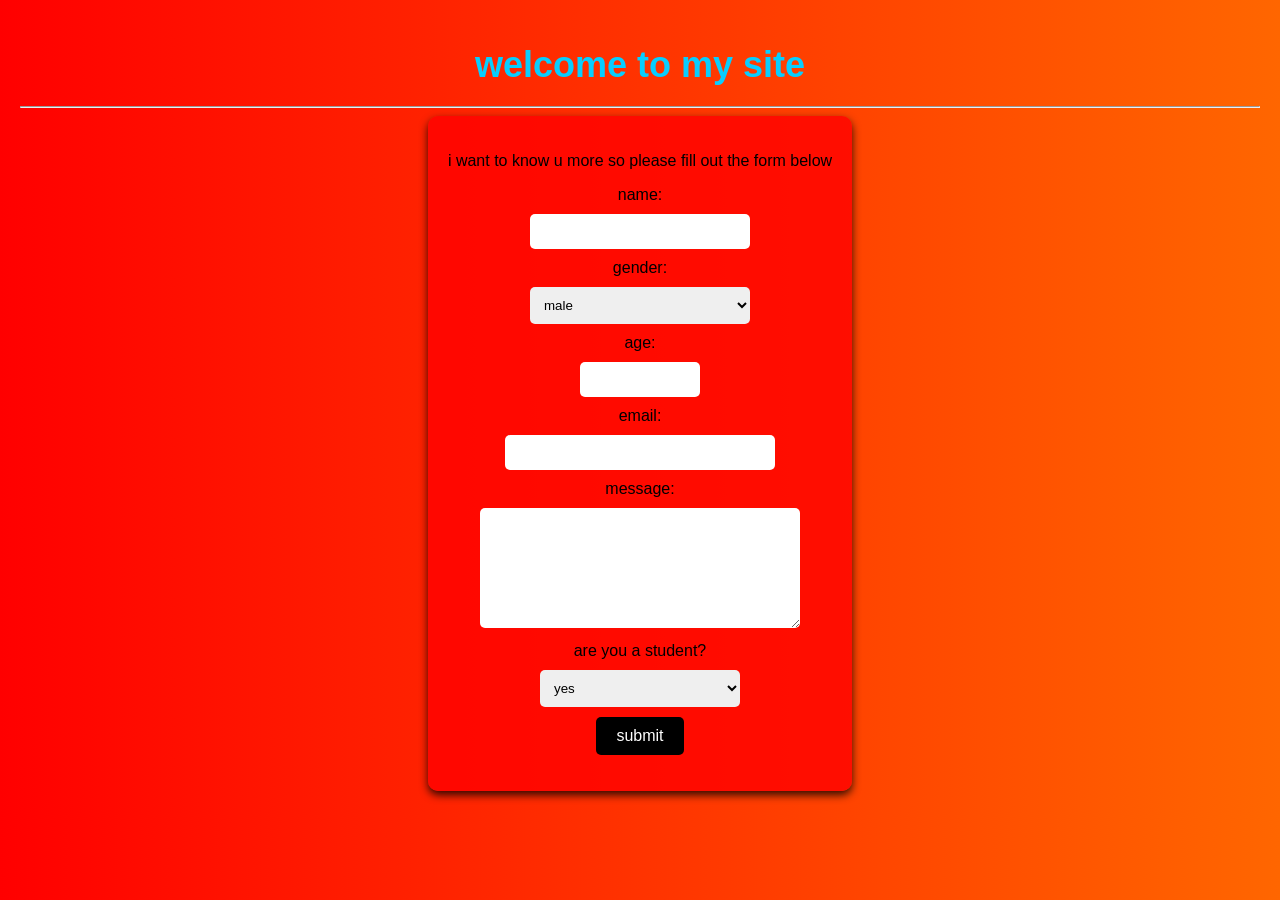
<file: index.html>
<!DOCTYPE html>
<html lang="en">
<head>
    <meta charset="UTF-8">
    <meta name="viewport" content="width=device-width, initial-scale=1.0">
    <title>welcome</title>
    <link rel="stylesheet" href="style.css">
</head>
<body>
       <h1>welcome to my site</h1>
       <hr>

       <div id="container"> 
           <p>i want to know u more so please fill out the form below</p>
           <label for="name">name:</label><br>
           <input type="text" id="name" name="name"><br>
           <label for="gender">gender:</label><br>
           <select id="gender" name="gender">
               <option value="male">male</option>
               <option value="female">female</option>
           </select><br>
              <label for="age">age:</label><br>
              <input type="number" id="age" name="age"><br>
              <label for="email">email:</label><br>
              <input type="email" id="email" name="email"><br>
              <label for="message">message:</label><br>
              <textarea id="message" name="message"></textarea><br>
              <label for="ask" >are you a student?</label><br>
              <select id="ask" name="ask"><br>
                  <option value="yes">yes</option>
                  <option value="no">no</option><br>
              </select><br>
                <button  type="submit" id="btn" >submit</button><br>

                <p id="result"></p>
       </div>

       
      
       <script src="script.js"></script>
</body>
</html>
</file>
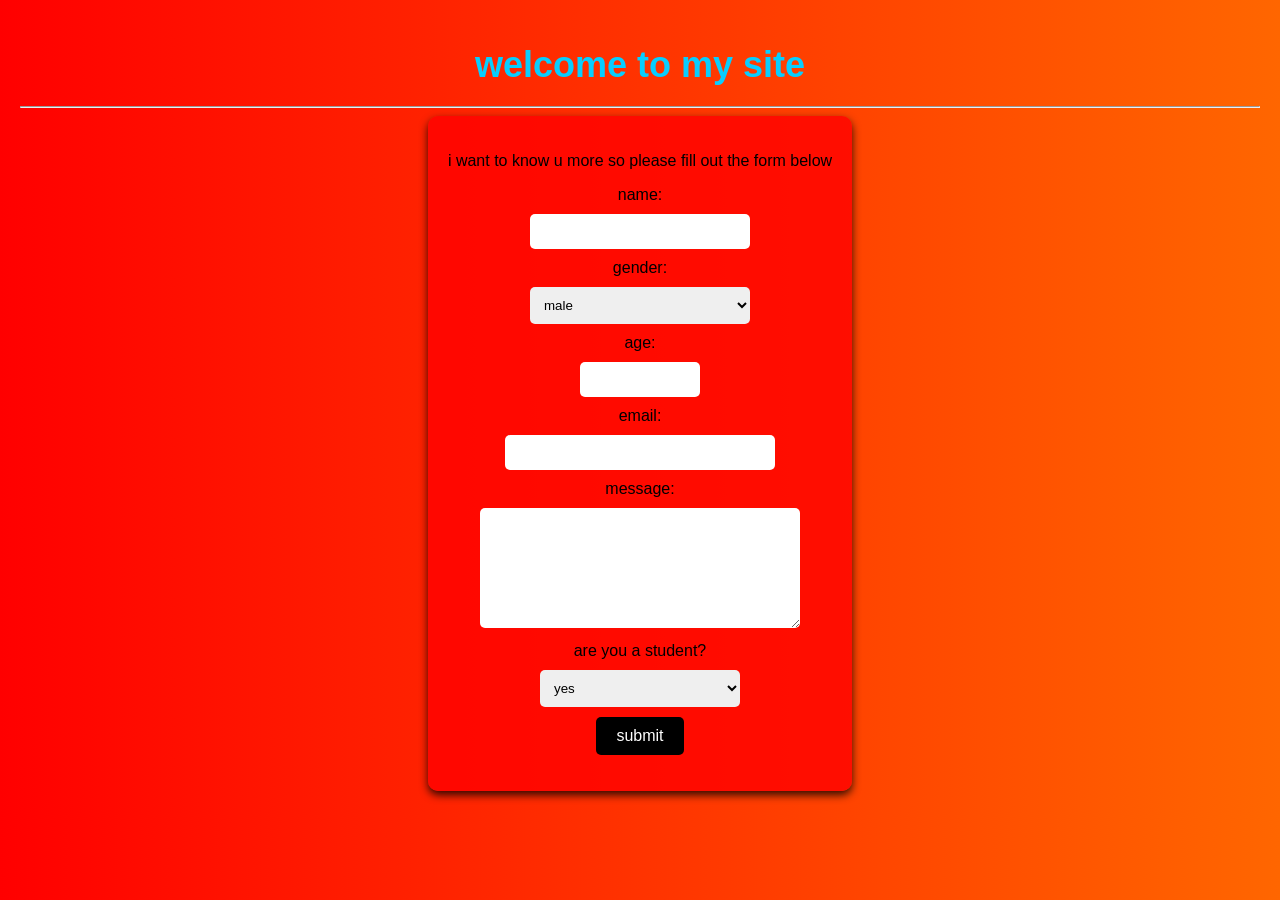
<file: main.html>
<!DOCTYPE html>
<html lang="en">
<head>
    <meta charset="UTF-8">
    <meta name="viewport" content="width=device-width, initial-scale=1.0">
    <title>welcome</title>
    <link rel="stylesheet" href="style.css">
</head>
<body>
       <h1>welcome to my site</h1>
       <hr>

       <div id="container"> 
           <p>i want to know u more so please fill out the form below</p>
           <label for="name">name:</label><br>
           <input type="text" id="name" name="name"><br>
           <label for="gender">gender:</label><br>
           <select id="gender" name="gender">
               <option value="male">male</option>
               <option value="female">female</option>
           </select><br>
              <label for="age">age:</label><br>
              <input type="number" id="age" name="age"><br>
              <label for="email">email:</label><br>
              <input type="email" id="email" name="email"><br>
              <label for="message">message:</label><br>
              <textarea id="message" name="message"></textarea><br>
              <label for="ask" >are you a student?</label><br>
              <select id="ask" name="ask"><br>
                  <option value="yes">yes</option>
                  <option value="no">no</option><br>
              </select><br>
                <button  type="submit" id="btn" >submit</button><br>

                <p id="result"></p>
       </div>

       
      
       <script src="script.js"></script>
</body>
</html>
</file>
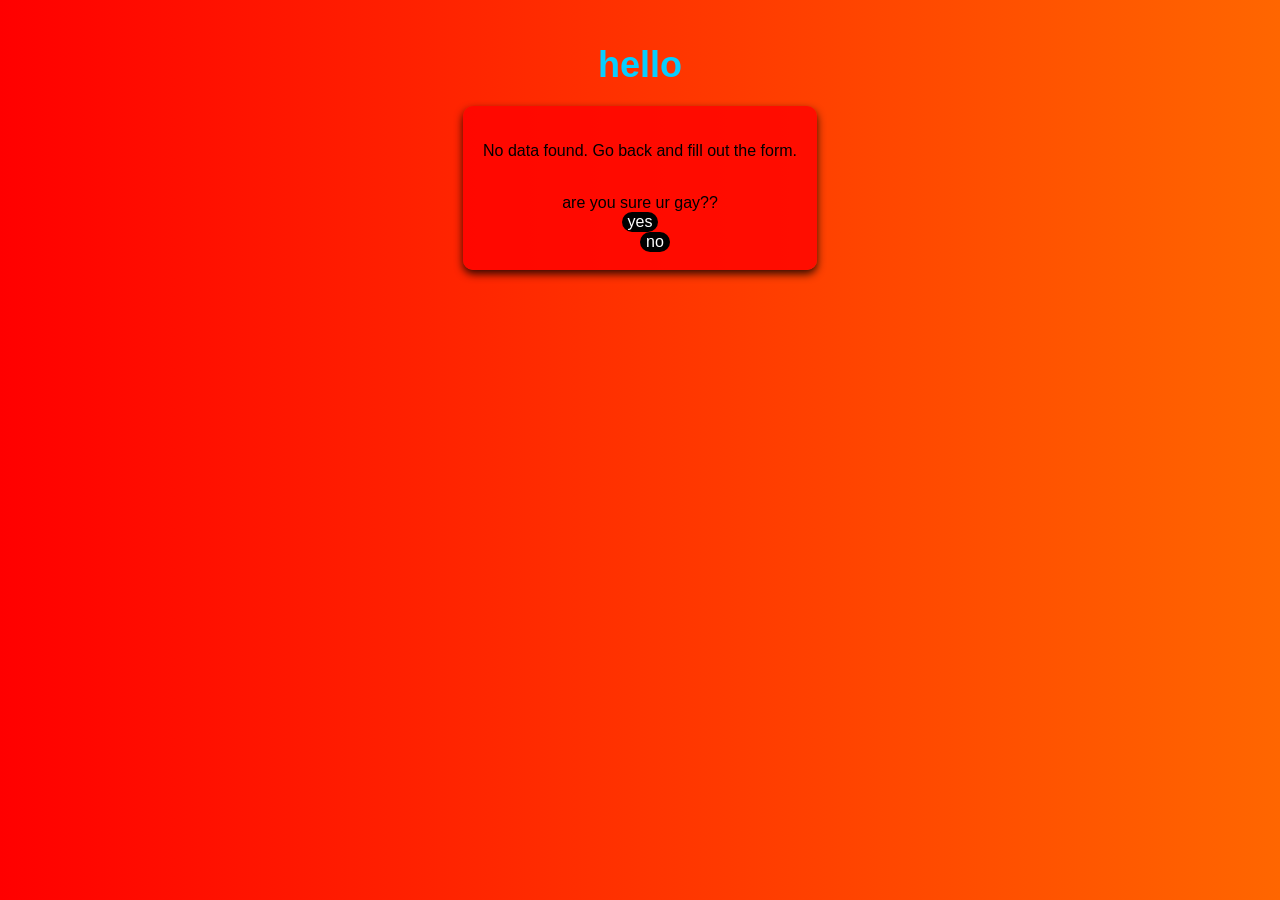
<file: next.html>
<!DOCTYPE html>
<html lang="en">
<head>
    <meta charset="UTF-8">
    <meta name="viewport" content="width=device-width, initial-scale=1.0">
    <title>form</title>
    <link rel="stylesheet" href="form.css">
</head>
<body>
    <h1>hello</h1>
    <div id="container" class="hover-zone"> 
        <p id="pow">loading...</p><br>
        <label id="ask-label">are you sure ur gay??</label><br>
        <button id="btn">yes</button><br>
        <button id="btn2">no</button><br>
    </div>

    

        <script src="next.js"></script>
     
</body>
</html>
</file>
<file: style.css>
body{
    background:linear-gradient(to right, #ff0000, #ff6600);
    font-family: Arial, sans-serif;
    margin: 0;
    padding: 20px;
    text-align: center;
    font-family: Verdana, Geneva, Tahoma, sans-serif;

}
h1 {
    color: #08ceff;
    font-size: 36px;
    margin-bottom: 20px;
    margin-bottom: dotted;
}
#container {
    background-color: rgba(255, 0, 0, 0.8);
    padding: 20px;
    border-radius: 10px;
    display: inline-block;
    box-shadow: 0 4px 8px rgba(0, 0, 0, 0.812);
    font-family: Verdana, Geneva, Tahoma, sans-serif;
}
#name, #ask {
    padding: 10px;
    margin: 10px 0;
    border: none;
    border-radius: 5px;
    width: 200px;
}
#gender {
    padding: 10px;
    margin: 10px 0;
    border: none;
    border-radius: 5px;
    width: 220px;
}
#age {
    padding: 10px;
    margin: 10px 0;
    border: none;
    border-radius: 5px;
    width: 100px;
}
#email {
    padding: 10px;
    margin: 10px 0;
    border: none;
    border-radius: 5px;
    width: 250px;
}
#message {
    padding: 10px;
    margin: 10px 0;
    border: none;
    border-radius: 5px;
    width: 300px;
    height: 100px;
}
#submit {
    background-color: #ff3300;
    color: #fff;
    border: none;
    border-radius: 5px;
    padding: 10px 20px;
    cursor: pointer;
    font-size: 16px;
}
#btn {
    background-color: #000000;
    color: #fff;
    border: none;
    border-radius: 5px;
    padding: 10px 20px;
    cursor: pointer;
    font-size: 16px;
}
#btn:hover {
    background-color: #333333;
}
#btn:active {
    background-color: #666666;
}
</file>
<file: form.css>
body{
    background:linear-gradient(to right, #ff0000, #ff6600);
    font-family: Arial, sans-serif;
    margin: 0;
    padding: 20px;
    text-align: center;
    font-family: Verdana, Geneva, Tahoma, sans-serif;

}
h1 {
    color: #08ceff;
    font-size: 36px;
    margin-bottom: 20px;
}
#container {
    background-color: rgba(255, 0, 0, 0.8);
    padding: 20px;
    border-radius: 10px;
    display: inline-block;
    box-shadow: 0 4px 8px rgba(0, 0, 0, 0.812);
    font-family: Verdana, Geneva, Tahoma, sans-serif;
    position: relative;
}
#cats
{
   background-color: rgba(255, 0, 0, 0.8);
    padding: 20px;
    border-radius: 10px;
    display: inline-block;
    box-shadow: 0 4px 8px rgba(0, 0, 0, 0.812);
    font-family: Verdana, Geneva, Tahoma, sans-serif;
    display: block;
    width: max-content;
    margin-right: auto;
     opacity: 0;
    visibility: hidden;
    animation: slideIn 0.5s ease-out;
    
}

.hover-zone #cats {
    opacity: 1;
    visibility: visible;
    transform: translateX() scale(1);
    background-color: #333333;
}
#cats:hover {
    background-color: #333333;
    animation: slideIn 0.5s ease-out;
}

@keyframes slideIn {
    from {
        transform: translatex(-20px);
        opacity: 0;
    }
    to {
        transform: translatex(0);
        opacity: 1;
    }


    
}
#btn {
    background-color: #000000;
    color: #fff;
    border: none;
    cursor: pointer;
    font-size: 16px;
    border-radius: 20px;
}
#btn:hover {
    background-color: #333333;
}
#btn:active {
    background-color: #666666;
}
#btn2 {
    background-color: #000000;
    color: #fff;
    border: none;
    cursor: pointer;
    font-size: 16px;
     border-radius: 20px;
       position: absolute; 
         transition: all 0.1s ease-out; 
}
#btn2:hover {
    background-color: #333333;
}
#btn2:active {
    background-color: #666666;
}
</file>
